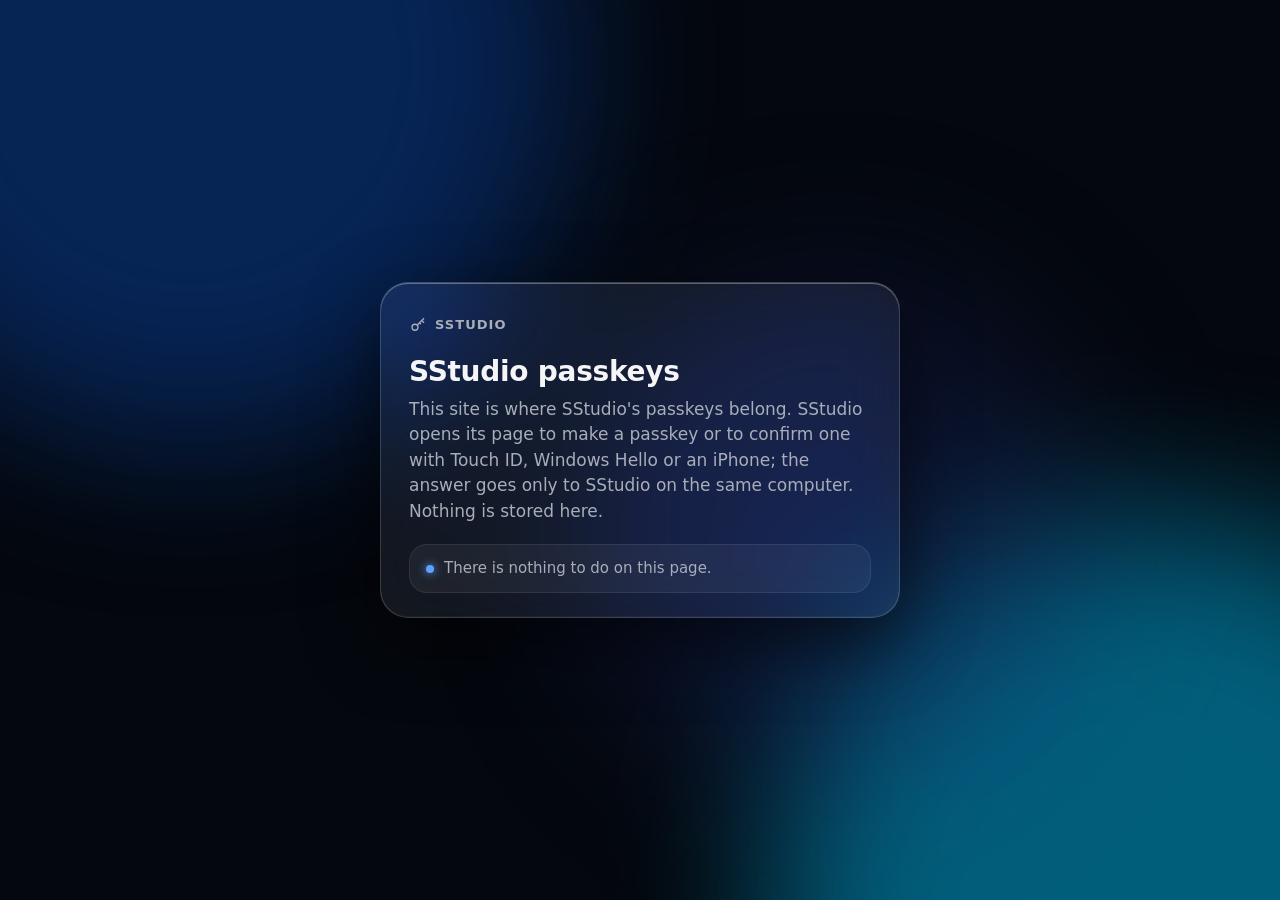
<file: index.html>
<!doctype html>
<!--
  The home page of s-studio-hq.github.io. Source: site/ in SStudio.
-->
<html lang="en">
<head>
<meta charset="utf-8">
<meta name="viewport" content="width=device-width, initial-scale=1">
<meta http-equiv="Content-Security-Policy" content="default-src 'self'; base-uri 'none'">
<meta name="color-scheme" content="dark">
<title>S-Studio</title>
<link rel="icon" href="/assets/favicon.svg" type="image/svg+xml">
<link rel="stylesheet" href="assets/glass.css">
</head>
<body>
<div class="light" aria-hidden="true"><span></span><span></span><span></span></div>
<main class="card glass">
  <div class="brand">
    <svg viewBox="0 0 24 24" fill="none" stroke="currentColor" stroke-width="1.8" aria-hidden="true">
      <circle cx="8" cy="15" r="4"/><path d="M11 12l9-9m-3 3l3 3m-6 0l2 2"/>
    </svg>
    SStudio
  </div>
  <h1>SStudio passkeys</h1>
  <p>This site is where SStudio's passkeys belong. SStudio opens its page to make a passkey or to confirm one with
    Touch ID, Windows Hello or an iPhone; the answer goes only to SStudio on the same computer. Nothing is stored
    here.</p>
  <div id="status" class="status">There is nothing to do on this page.</div>
</main>
</body>
</html>
</file>
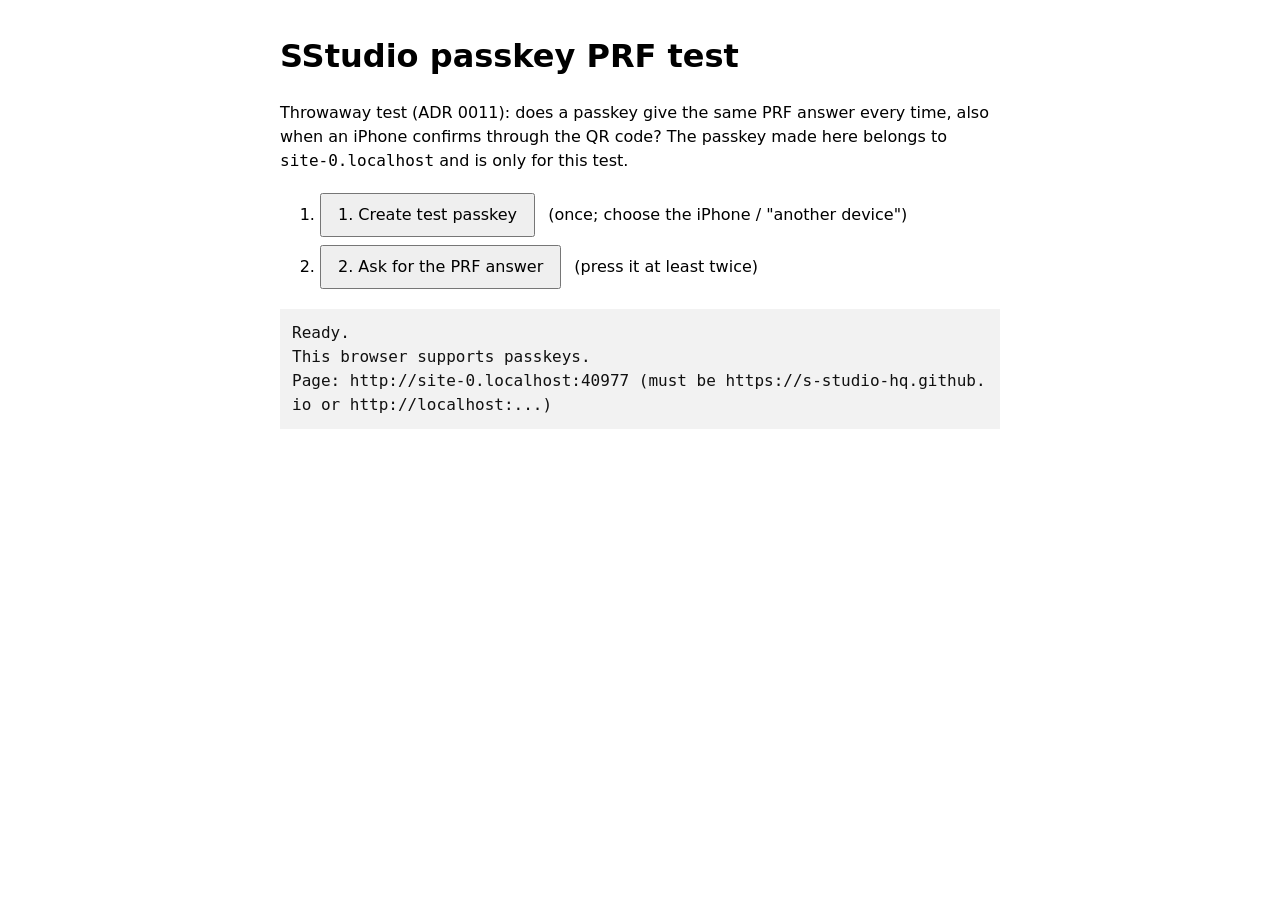
<file: prf_test.html>
<!doctype html>
<html lang="en">
<head>
<meta charset="utf-8">
<meta name="viewport" content="width=device-width, initial-scale=1">
<title>SStudio passkey PRF test</title>
<style>
  body { font: 16px/1.5 system-ui, sans-serif; max-width: 720px; margin: 32px auto; padding: 0 16px; }
  button { font: inherit; padding: 8px 16px; margin: 4px 8px 4px 0; }
  pre { background: #f2f2f2; color: #111; padding: 12px; white-space: pre-wrap; word-break: break-all; }
</style>
</head>
<body>
<h1>SStudio passkey PRF test</h1>
<p>Throwaway test (ADR 0011): does a passkey give the same PRF answer every time, also when an iPhone
confirms through the QR code? The passkey made here belongs to <code id="codeHost"></code> and is only for
this test.</p>
<ol>
  <li><button id="btnCreate">1. Create test passkey</button> (once; choose the iPhone / "another device")</li>
  <li><button id="btnAsk">2. Ask for the PRF answer</button> (press it at least twice)</li>
</ol>
<pre id="preLog">Ready.</pre>
<script>
// A fixed PRF input, so every browser and computer asks the same question.
const PrfInput = new TextEncoder().encode("SStudio PRF test input - fixed!!");
const StorageKey = "SStudioPrfTestLastAnswer";
const preLog = document.getElementById("preLog");

function Log(Text) { preLog.textContent += "\n" + Text; }
function ToHex(Buffer) { return [...new Uint8Array(Buffer)].map(b => b.toString(16).padStart(2, "0")).join(""); }
function Random(Length) { return crypto.getRandomValues(new Uint8Array(Length)); }

function ShowAnswer(First) {
  const strAnswer = ToHex(First);
  const strLast = localStorage.getItem(StorageKey);
  Log("PRF answer (" + First.byteLength + " bytes): " + strAnswer);
  if (strLast) Log(strLast === strAnswer ? "RESULT: SAME as the last answer - PRF works." : "RESULT: DIFFERENT from the last answer - PRF is not usable this way.");
  else Log("First answer saved. Press button 2 again to compare.");
  localStorage.setItem(StorageKey, strAnswer);
}

async function Create() {
  Log("\nCreating a passkey...");
  const vCredential = await navigator.credentials.create({ publicKey: {
    rp: { id: location.hostname, name: "SStudio PRF test" },
    user: { id: Random(16), name: "sstudio-prf-test", displayName: "SStudio PRF test" },
    challenge: Random(32),
    pubKeyCredParams: [{ type: "public-key", alg: -7 }, { type: "public-key", alg: -257 }],
    authenticatorSelection: { residentKey: "required", userVerification: "required" },
    extensions: { prf: { eval: { first: PrfInput } } },
  } });
  const vPrf = vCredential.getClientExtensionResults().prf;
  Log("Created. Credential ID: " + ToHex(vCredential.rawId));
  Log("Transports: " + (vCredential.response.getTransports ? vCredential.response.getTransports().join(", ") : "?"));
  Log("PRF enabled: " + (vPrf ? vPrf.enabled : "no PRF in the reply"));
  localStorage.removeItem(StorageKey);
  if (vPrf && vPrf.results && vPrf.results.first) ShowAnswer(vPrf.results.first);
}

async function Ask() {
  Log("\nAsking the passkey...");
  const vAssertion = await navigator.credentials.get({ publicKey: {
    rpId: location.hostname,
    challenge: Random(32),
    userVerification: "required",
    extensions: { prf: { eval: { first: PrfInput } } },
  } });
  const vPrf = vAssertion.getClientExtensionResults().prf;
  Log("Confirmed. Credential ID: " + ToHex(vAssertion.rawId));
  if (vPrf && vPrf.results && vPrf.results.first) ShowAnswer(vPrf.results.first);
  else Log("RESULT: NO PRF answer came back.");
}

function Run(Action) { return () => Action().catch(vE => Log("ERROR: " + vE.name + ": " + vE.message)); }
document.getElementById("btnCreate").addEventListener("click", Run(Create));
document.getElementById("btnAsk").addEventListener("click", Run(Ask));
Log(window.PublicKeyCredential ? "This browser supports passkeys." : "This browser does NOT support passkeys.");
document.getElementById("codeHost").textContent = location.hostname;
Log("Page: " + location.origin + " (must be https://s-studio-hq.github.io or http://localhost:...)");
</script>
</body>
</html>
</file>
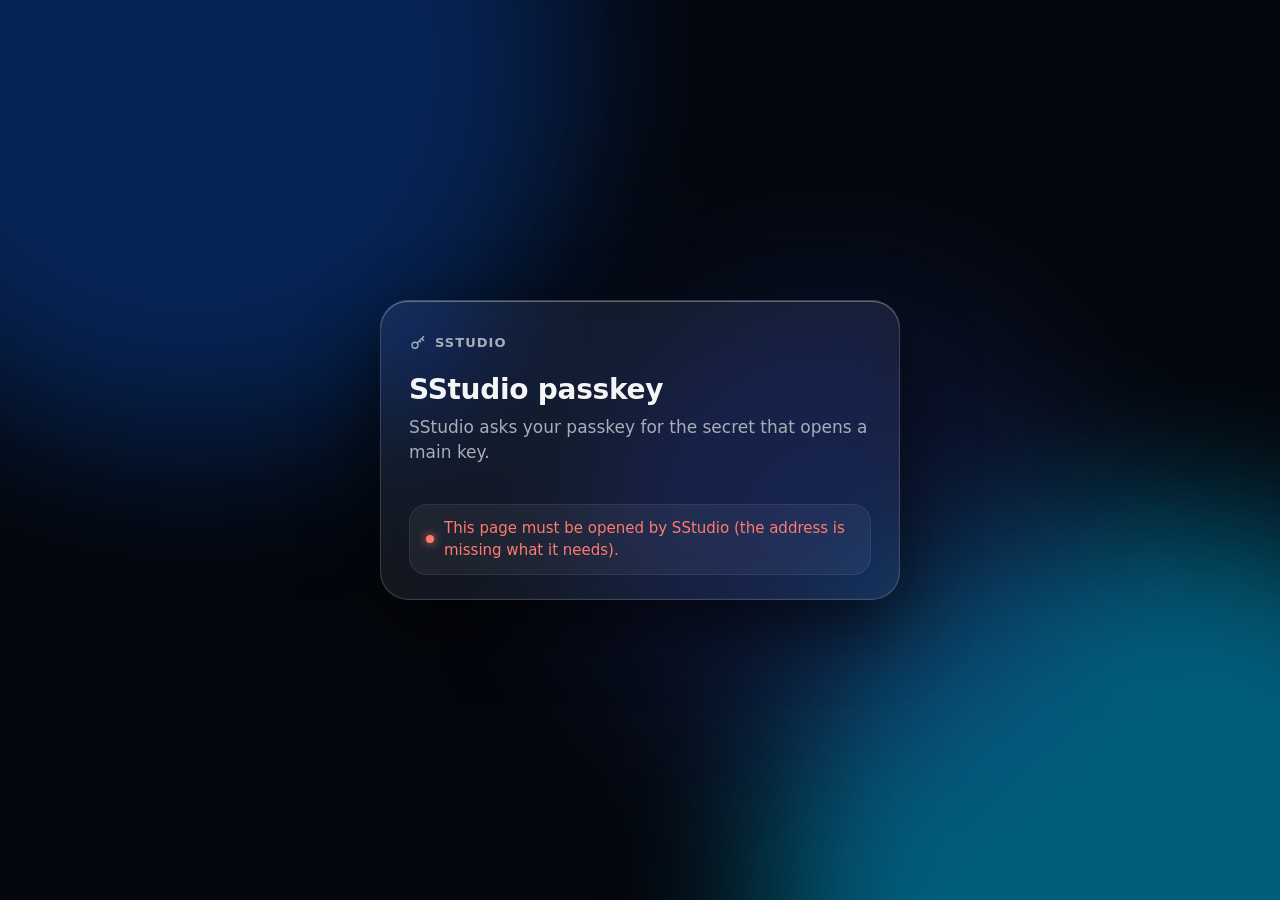
<file: authenticate/passkey.html>
<!doctype html>
<!--
  SStudio's passkey page (ADR 0011), served at https://s-studio-hq.github.io/authenticate/passkey (GitHub Pages,
  repo S-Studio-HQ/s-studio-hq.github.io). The source is site/ in SStudio - the outermost
  layer (ADR 0012): only browser_passkey.py knows it. Change it there, then run scripts/publish_site.py.
  Its script is assets/passkey.js: the names after "#" are PageKey, the modes PageMode
  (tests/utils/crypto/test_browser_passkey.py checks they match).

  The page gets everything from the "#" part of its address, which the browser never sends to the web server,
  asks the passkey, and sends the answer only to http://127.0.0.1:<port>/answer - the Python program that opened
  it - with its one-time token. Nothing is stored and nothing goes anywhere else; the Content-Security-Policy
  makes the browser hold the page to that: scripts and styles only from this site, answers only to 127.0.0.1.
-->
<html lang="en">
<head>
<meta charset="utf-8">
<meta name="viewport" content="width=device-width, initial-scale=1">
<!-- "origin": a form post carries this site's Origin, which SStudio checks; the Referer is only the origin too, never
     the path or the "#" part. "no-referrer" and "same-origin" both make a cross-site form post's Origin "null"
     (tried 2026-10-17), and SStudio refused the form post the browser falls back to. -->
<meta name="referrer" content="origin">
<meta http-equiv="Content-Security-Policy" content="default-src 'none'; script-src 'self'; style-src 'self'; img-src 'self'; connect-src http://127.0.0.1:*; form-action http://127.0.0.1:*; base-uri 'none'">
<meta name="color-scheme" content="dark">
<title>S-Studio</title>
<link rel="icon" href="/assets/favicon.svg" type="image/svg+xml">
<link rel="stylesheet" href="../assets/glass.css">
</head>
<body>
<div class="light" aria-hidden="true"><span></span><span></span><span></span></div>
<main class="card glass">
  <div class="brand">
    <svg viewBox="0 0 24 24" fill="none" stroke="currentColor" stroke-width="1.8" aria-hidden="true">
      <circle cx="8" cy="15" r="4"/><path d="M11 12l9-9m-3 3l3 3m-6 0l2 2"/>
    </svg>
    SStudio
  </div>
  <h1 id="title">SStudio passkey</h1>
  <p id="help">SStudio asks your passkey for the secret that opens a main key.</p>
  <div class="choices">
    <button id="btnHere" class="choice" hidden>
      <span class="icon">
        <svg id="iconComputer" viewBox="0 0 24 24" fill="none" stroke="currentColor" stroke-width="1.6"
          aria-hidden="true"><rect x="3" y="4" width="18" height="12" rx="2"/><path d="M2 20h20"/></svg>
        <svg id="iconPhoneHere" viewBox="0 0 24 24" fill="none" stroke="currentColor" stroke-width="1.6"
          aria-hidden="true" hidden><rect x="6" y="2" width="12" height="20" rx="3"/><path d="M11 18h2"/></svg>
      </span>
      <span><strong id="hereTitle">This device</strong><small id="hereNote"></small></span>
    </button>
    <button id="btnPhone" class="choice" hidden>
      <span class="icon">
        <svg viewBox="0 0 24 24" fill="none" stroke="currentColor" stroke-width="1.6" aria-hidden="true">
          <path d="M4 4h6v6H4zM14 4h6v6h-6zM4 14h6v6H4zM14 14h2v2h-2zM18 18h2v2h-2zM14 18h2M18 14h2"/>
        </svg>
      </span>
      <span><strong id="phoneTitle">iPhone</strong><small id="phoneNote"></small></span>
    </button>
  </div>
  <button id="btnCancel" class="quiet" hidden>Cancel - type the backup key instead</button>
  <div id="status" class="status" role="status">Reading the request...</div>
</main>
<script src="../assets/passkey.js"></script>
</body>
</html>
</file>
<file: assets/glass.css>
/*
  SStudio's pages on s-studio-hq.github.io: a dark "Liquid Glass" look - frosted, see-through panels and
  floating capsule buttons over soft moving light. Source: site/ in SStudio.
*/

:root {
  color-scheme: dark;
  --bg: #04070d;
  --fg: #f5f5f7;
  --muted: #a8adb8;
  --glass: rgba(255, 255, 255, 0.07);
  --glass-strong: rgba(255, 255, 255, 0.12);
  --glass-hover: rgba(255, 255, 255, 0.17);
  --edge: rgba(255, 255, 255, 0.16);
  --shine: rgba(255, 255, 255, 0.32);
  --shadow: rgba(0, 0, 0, 0.55);
  --accent: #5ea2ff;
  --good: #5fd38d;
  --bad: #ff7a70;
  --radius: 28px;
}

* { box-sizing: border-box; }

html { min-height: 100%; }

body {
  margin: 0;
  background: var(--bg);
  color: var(--fg);
  font: 17px/1.5 -apple-system, BlinkMacSystemFont, "SF Pro Text", "Segoe UI", system-ui, sans-serif;
  -webkit-font-smoothing: antialiased;
  min-height: 100vh;
  min-height: 100dvh;
  display: grid;
  place-items: center;
  padding: 32px 16px;
  overflow-x: hidden;
}

/* The light behind the glass: three soft blobs that drift slowly - "Deep ocean": navy and cyan */
.light { position: fixed; inset: 0; z-index: -1; overflow: hidden; pointer-events: none; }
.light span {
  position: absolute;
  width: 60vmax;
  height: 60vmax;
  border-radius: 50%;
  filter: blur(80px);
  opacity: 0.55;
  animation: drift 28s ease-in-out infinite alternate;
}
.light span:nth-child(1) { background: #0a3d91; top: -25vmax; left: -15vmax; }
.light span:nth-child(2) { background: #00a6d6; bottom: -30vmax; right: -20vmax; animation-delay: -9s; }
.light span:nth-child(3) { background: #1b2a6b; top: 30%; left: 45%; width: 40vmax; height: 40vmax; opacity: 0.35;
  animation-delay: -18s; }
@keyframes drift {
  from { transform: translate(0, 0) scale(1); }
  to { transform: translate(6vmax, 4vmax) scale(1.12); }
}

/* Glass: a see-through, blurred surface with a bright top edge */
.glass {
  background: var(--glass);
  border: 1px solid var(--edge);
  box-shadow: inset 0 1px 0 var(--shine), inset 0 -1px 0 rgba(255, 255, 255, 0.04), 0 24px 70px var(--shadow);
  -webkit-backdrop-filter: blur(28px) saturate(170%);
  backdrop-filter: blur(28px) saturate(170%);
}

.card {
  width: min(520px, 100%);
  border-radius: var(--radius);
  padding: 32px 28px 24px;
}

.brand {
  display: inline-flex;
  align-items: center;
  gap: 8px;
  font-size: 13px;
  font-weight: 600;
  letter-spacing: 0.08em;
  text-transform: uppercase;
  color: var(--muted);
}
.brand svg { width: 18px; height: 18px; }

h1 { font-size: 28px; line-height: 1.2; margin: 14px 0 8px; letter-spacing: -0.01em; }
p { margin: 0 0 20px; color: var(--muted); }
a { color: var(--accent); }

/* Floating capsule buttons */
.choices { display: grid; gap: 14px; margin: 8px 0 18px; }

.choice {
  display: flex;
  align-items: center;
  gap: 16px;
  width: 100%;
  padding: 16px 22px;
  border-radius: 999px;
  color: var(--fg);
  font: inherit;
  text-align: left;
  cursor: pointer;
  background: var(--glass-strong);
  border: 1px solid var(--edge);
  box-shadow: inset 0 1px 0 var(--shine), 0 12px 32px var(--shadow);
  -webkit-backdrop-filter: blur(20px) saturate(180%);
  backdrop-filter: blur(20px) saturate(180%);
  transition: transform 0.2s ease, box-shadow 0.2s ease, background 0.2s ease;
}
.choice:hover:not(:disabled) {
  background: var(--glass-hover);
  transform: translateY(-3px);
  box-shadow: inset 0 1px 0 var(--shine), 0 20px 44px var(--shadow);
}
.choice:active:not(:disabled) { transform: translateY(0) scale(0.98); }
.choice:focus-visible, .quiet:focus-visible { outline: 2px solid var(--accent); outline-offset: 3px; }
.choice:disabled { opacity: 0.45; cursor: default; }

.choice .icon {
  flex: none;
  display: grid;
  place-items: center;
  width: 44px;
  height: 44px;
  border-radius: 50%;
  background: rgba(255, 255, 255, 0.1);
  box-shadow: inset 0 1px 0 var(--shine);
}
.choice .icon svg { width: 24px; height: 24px; }
.choice strong { display: block; font-size: 17px; font-weight: 600; }
.choice small { display: block; font-size: 14px; color: var(--muted); }

.quiet {
  display: block;
  margin: 0 auto;
  padding: 8px 16px;
  border: 0;
  border-radius: 999px;
  background: transparent;
  color: var(--muted);
  font: inherit;
  font-size: 15px;
  cursor: pointer;
}
.quiet:hover:not(:disabled) { color: var(--fg); background: rgba(255, 255, 255, 0.06); }
.quiet:disabled { opacity: 0.45; cursor: default; }

/* The status line: a small glass pill */
.status {
  display: flex;
  align-items: center;
  gap: 10px;
  margin-top: 18px;
  padding: 12px 16px;
  border-radius: 18px;
  font-size: 15px;
  color: var(--muted);
  background: rgba(255, 255, 255, 0.05);
  border: 1px solid rgba(255, 255, 255, 0.08);
}
.status::before {
  content: "";
  flex: none;
  width: 8px;
  height: 8px;
  border-radius: 50%;
  background: var(--accent);
  box-shadow: 0 0 10px var(--accent);
}
.status.good { color: var(--fg); }
.status.good::before { background: var(--good); box-shadow: 0 0 10px var(--good); }
.status.bad { color: var(--bad); }
.status.bad::before { background: var(--bad); box-shadow: 0 0 10px var(--bad); }

[hidden] { display: none !important; }

@media (max-width: 420px) {
  .card { padding: 26px 18px 18px; }
  h1 { font-size: 24px; }
  .choice { padding: 14px 18px; gap: 12px; }
}

@media (prefers-reduced-motion: reduce) {
  .light span { animation: none; }
  .choice { transition: none; }
}
</file>
